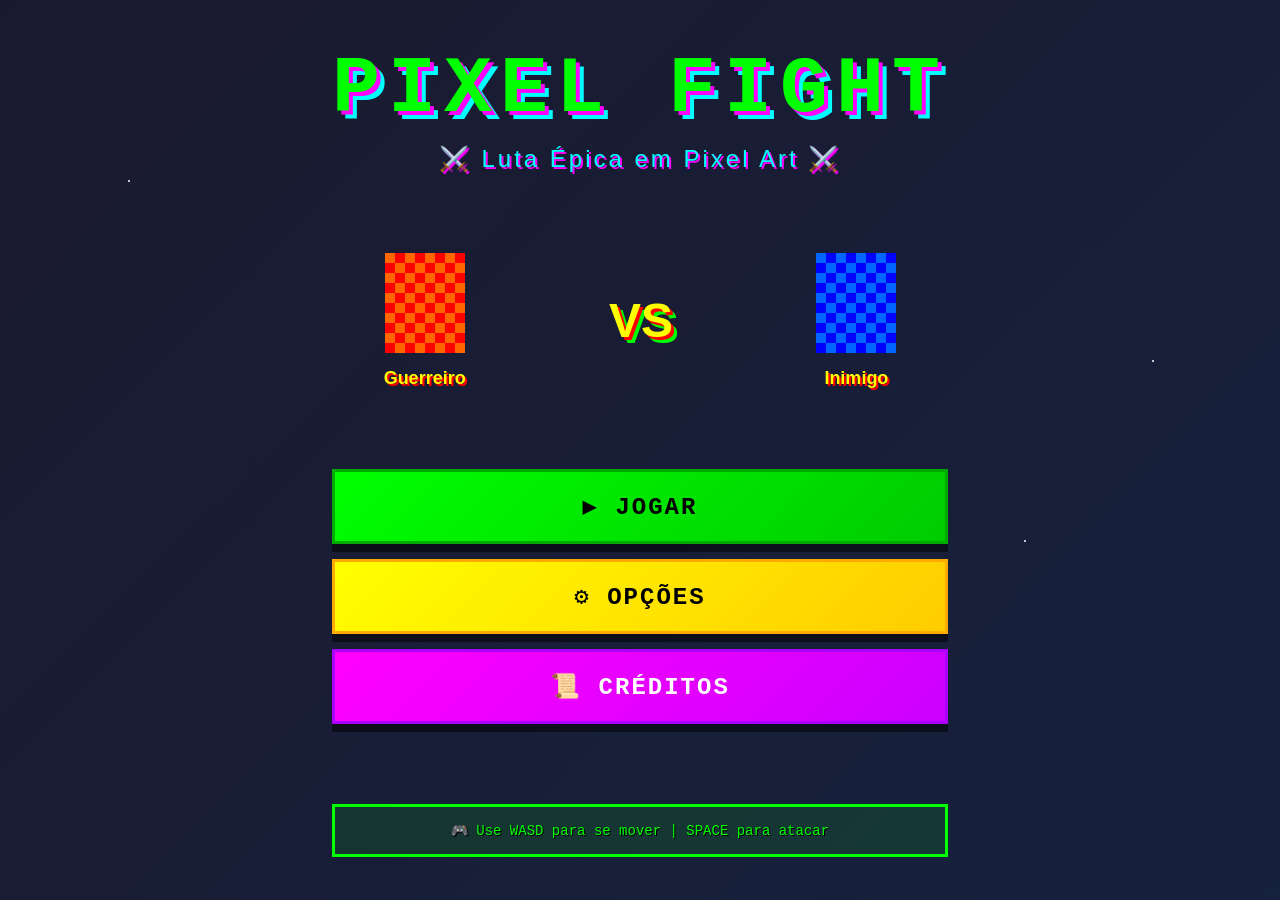
<file: index.html>
<!DOCTYPE html>
<html lang="pt-BR">
<head>
    <meta charset="UTF-8">
    <meta name="viewport" content="width=device-width, initial-scale=1.0">
    <title>Pixel Fight - Luta Épica</title>
    <link rel="stylesheet" href="style.css">
</head>
<body>
    <div class="container">
        <!-- Fundo animado -->
        <div class="background">
            <div class="stars"></div>
            <div class="stars"></div>
            <div class="stars"></div>
        </div>

        <!-- Conteúdo principal -->
        <div class="content">
            <!-- Título do jogo -->
            <div class="title-container">
                <h1 class="game-title">PIXEL FIGHT</h1>
                <p class="subtitle">⚔️ Luta Épica em Pixel Art ⚔️</p>
            </div>

            <!-- Personagens animados -->
            <div class="characters">
                <div class="character left">
                    <div class="pixel-player"></div>
                    <p>Guerreiro</p>
                </div>
                <div class="vs-text">VS</div>
                <div class="character right">
                    <div class="pixel-enemy"></div>
                    <p>Inimigo</p>
                </div>
            </div>

            <!-- Botões -->
            <div class="buttons-container">
                <button class="btn btn-play" onclick="startGame()">▶ JOGAR</button>
                <button class="btn btn-options" onclick="openOptions()">⚙ OPÇÕES</button>
                <button class="btn btn-credits" onclick="openCredits()">📜 CRÉDITOS</button>
            </div>

            <!-- Informações -->
            <div class="info-bar">
                <span>🎮 Use WASD para se mover | SPACE para atacar</span>
            </div>
        </div>
    </div>

    <!-- Modal de Opções -->
    <div id="optionsModal" class="modal">
        <div class="modal-content">
            <span class="close" onclick="closeOptions()">&times;</span>
            <h2>OPÇÕES</h2>
            <div class="option-item">
                <label>Volume:</label>
                <input type="range" min="0" max="100" value="70" class="slider">
            </div>
            <div class="option-item">
                <label>Dificuldade:</label>
                <select class="select-difficulty">
                    <option>Fácil</option>
                    <option>Normal</option>
                    <option>Difícil</option>
                </select>
            </div>
            <div class="option-item">
                <label>
                    <input type="checkbox" checked> Efeitos Sonoros
                </label>
            </div>
            <button class="btn btn-play" onclick="closeOptions()">VOLTAR</button>
        </div>
    </div>

    <!-- Modal de Créditos -->
    <div id="creditsModal" class="modal">
        <div class="modal-content">
            <span class="close" onclick="closeCredits()">&times;</span>
            <h2>CRÉDITOS</h2>
            <p><strong>Desenvolvido por:</strong> userlipehot-jpg</p>
            <p><strong>Pixel Art Game</strong></p>
            <p>2026 - Todos os direitos reservados</p>
            <p style="margin-top: 20px; font-size: 12px; opacity: 0.7;">Feito com ❤️ e muita luta</p>
            <button class="btn btn-play" onclick="closeCredits()">VOLTAR</button>
        </div>
    </div>

    <script src="script.js"></script>
</body>
</html>
</file>
<file: style.css>
* {
    margin: 0;
    padding: 0;
    box-sizing: border-box;
}

body {
    font-family: 'Arial', sans-serif;
    background: linear-gradient(135deg, #1a1a2e 0%, #16213e 100%);
    overflow: hidden;
    height: 100vh;
}

.container {
    width: 100%;
    height: 100vh;
    display: flex;
    justify-content: center;
    align-items: center;
    position: relative;
}

/* Fundo com animação de estrelas */
.background {
    position: absolute;
    top: 0;
    left: 0;
    width: 100%;
    height: 100%;
    z-index: 1;
}

.stars {
    position: absolute;
    width: 2px;
    height: 2px;
    background: white;
    border-radius: 50%;
    animation: twinkle 3s infinite;
}

.stars:nth-child(1) {
    top: 20%;
    left: 10%;
    animation-delay: 0s;
}

.stars:nth-child(2) {
    top: 60%;
    left: 80%;
    animation-delay: 1s;
}

.stars:nth-child(3) {
    top: 40%;
    left: 90%;
    animation-delay: 2s;
}

@keyframes twinkle {
    0%, 100% { opacity: 0.3; }
    50% { opacity: 1; }
}

/* Conteúdo principal */
.content {
    position: relative;
    z-index: 2;
    text-align: center;
    display: flex;
    flex-direction: column;
    gap: 40px;
    max-width: 800px;
}

/* Título */
.title-container {
    margin-bottom: 20px;
}

.game-title {
    font-size: 80px;
    font-weight: bold;
    color: #00ff00;
    text-shadow: 4px 4px 0px #ff00ff, 8px 8px 0px #00ffff;
    letter-spacing: 8px;
    animation: bounce 2s infinite;
    font-family: 'Courier New', monospace;
}

.subtitle {
    font-size: 24px;
    color: #00ffff;
    text-shadow: 2px 2px 0px #ff00ff;
    margin-top: 10px;
    letter-spacing: 3px;
}

@keyframes bounce {
    0%, 100% { transform: translateY(0); }
    50% { transform: translateY(-20px); }
}

/* Personagens em pixel art */
.characters {
    display: flex;
    justify-content: space-around;
    align-items: center;
    gap: 40px;
    margin: 20px 0;
}

.character {
    display: flex;
    flex-direction: column;
    align-items: center;
    gap: 15px;
}

.character p {
    color: #ffff00;
    font-size: 18px;
    font-weight: bold;
    text-shadow: 2px 2px 0px #ff0000;
}

/* Pixel art do jogador */
.pixel-player {
    width: 80px;
    height: 100px;
    background: linear-gradient(45deg, #ff0000 25%, transparent 25%, transparent 75%, #ff0000 75%, #ff0000),
                linear-gradient(45deg, #ff0000 25%, transparent 25%, transparent 75%, #ff0000 75%, #ff0000);
    background-size: 20px 20px;
    background-position: 0 0, 10px 10px;
    background-color: #ff6600;
    image-rendering: pixelated;
    animation: attackAnimation 1.5s infinite;
    position: relative;
}

@keyframes attackAnimation {
    0%, 100% { transform: scaleX(1); }
    50% { transform: scaleX(-1); }
}

/* Pixel art do inimigo */
.pixel-enemy {
    width: 80px;
    height: 100px;
    background: linear-gradient(45deg, #0000ff 25%, transparent 25%, transparent 75%, #0000ff 75%, #0000ff),
                linear-gradient(45deg, #0000ff 25%, transparent 25%, transparent 75%, #0000ff 75%, #0000ff);
    background-size: 20px 20px;
    background-position: 0 0, 10px 10px;
    background-color: #0066ff;
    image-rendering: pixelated;
    animation: enemyAnimation 1.5s infinite;
    position: relative;
}

@keyframes enemyAnimation {
    0%, 100% { transform: scaleX(-1); }
    50% { transform: scaleX(1); }
}

.vs-text {
    font-size: 48px;
    font-weight: bold;
    color: #ffff00;
    text-shadow: 3px 3px 0px #ff0000, 6px 6px 0px #00ff00;
    animation: pulse 1s infinite;
}

@keyframes pulse {
    0%, 100% { transform: scale(1); }
    50% { transform: scale(1.2); }
}

/* Botões */
.buttons-container {
    display: flex;
    flex-direction: column;
    gap: 15px;
    margin: 20px 0;
}

.btn {
    padding: 20px 40px;
    font-size: 24px;
    font-weight: bold;
    border: none;
    cursor: pointer;
    text-transform: uppercase;
    letter-spacing: 2px;
    transition: all 0.3s ease;
    font-family: 'Courier New', monospace;
    box-shadow: 0 8px 0px rgba(0, 0, 0, 0.5);
    position: relative;
    top: 0;
}

.btn:hover {
    top: -5px;
    box-shadow: 0 13px 0px rgba(0, 0, 0, 0.5);
    transform: scale(1.05);
}

.btn:active {
    top: 8px;
    box-shadow: 0 0px 0px rgba(0, 0, 0, 0.5);
}

.btn-play {
    background: linear-gradient(135deg, #00ff00 0%, #00cc00 100%);
    color: #000;
    border: 3px solid #00aa00;
}

.btn-play:hover {
    background: linear-gradient(135deg, #00ff00 0%, #00ff00 100%);
    text-shadow: 0 0 10px #00ff00;
}

.btn-options {
    background: linear-gradient(135deg, #ffff00 0%, #ffcc00 100%);
    color: #000;
    border: 3px solid #ffaa00;
}

.btn-options:hover {
    background: linear-gradient(135deg, #ffff00 0%, #ffff00 100%);
    text-shadow: 0 0 10px #ffff00;
}

.btn-credits {
    background: linear-gradient(135deg, #ff00ff 0%, #cc00ff 100%);
    color: #fff;
    border: 3px solid #aa00ff;
}

.btn-credits:hover {
    background: linear-gradient(135deg, #ff00ff 0%, #ff00ff 100%);
    text-shadow: 0 0 10px #ff00ff;
}

/* Barra de informações */
.info-bar {
    margin-top: 20px;
    padding: 15px;
    background: rgba(0, 255, 0, 0.1);
    border: 3px solid #00ff00;
    color: #00ff00;
    font-size: 14px;
    text-shadow: 1px 1px 0px #000;
    font-family: 'Courier New', monospace;
    animation: pulse 2s infinite;
}

/* Modal */
.modal {
    display: none;
    position: fixed;
    z-index: 1000;
    left: 0;
    top: 0;
    width: 100%;
    height: 100%;
    background-color: rgba(0, 0, 0, 0.8);
    backdrop-filter: blur(5px);
}

.modal-content {
    background: linear-gradient(135deg, #1a1a2e 0%, #16213e 100%);
    margin: 10% auto;
    padding: 40px;
    border: 5px solid #00ff00;
    width: 90%;
    max-width: 500px;
    border-radius: 10px;
    box-shadow: 0 0 30px #00ff00;
    color: #00ff00;
    font-family: 'Courier New', monospace;
}

.modal-content h2 {
    font-size: 36px;
    margin-bottom: 30px;
    text-shadow: 3px 3px 0px #ff00ff;
    letter-spacing: 3px;
}

.modal-content p {
    margin: 10px 0;
    font-size: 16px;
}

.close {
    color: #ff0000;
    float: right;
    font-size: 32px;
    font-weight: bold;
    cursor: pointer;
    transition: all 0.3s ease;
}

.close:hover {
    color: #ffff00;
    text-shadow: 0 0 10px #ffff00;
}

.option-item {
    margin: 20px 0;
    text-align: left;
    display: flex;
    justify-content: space-between;
    align-items: center;
    gap: 15px;
}

.option-item label {
    font-size: 16px;
    min-width: 120px;
}

.slider {
    width: 200px;
    cursor: pointer;
    accent-color: #ff00ff;
}

.select-difficulty {
    padding: 8px;
    background: #000;
    color: #00ff00;
    border: 2px solid #00ff00;
    cursor: pointer;
    font-family: 'Courier New', monospace;
}

.select-difficulty option {
    background: #000;
    color: #00ff00;
}

/* Responsivo */
@media (max-width: 768px) {
    .game-title {
        font-size: 48px;
        text-shadow: 2px 2px 0px #ff00ff, 4px 4px 0px #00ffff;
    }

    .subtitle {
        font-size: 16px;
    }

    .btn {
        padding: 15px 30px;
        font-size: 18px;
    }

    .characters {
        flex-direction: column;
        gap: 20px;
    }

    .pixel-player, .pixel-enemy {
        width: 60px;
        height: 80px;
    }
}
</file>
